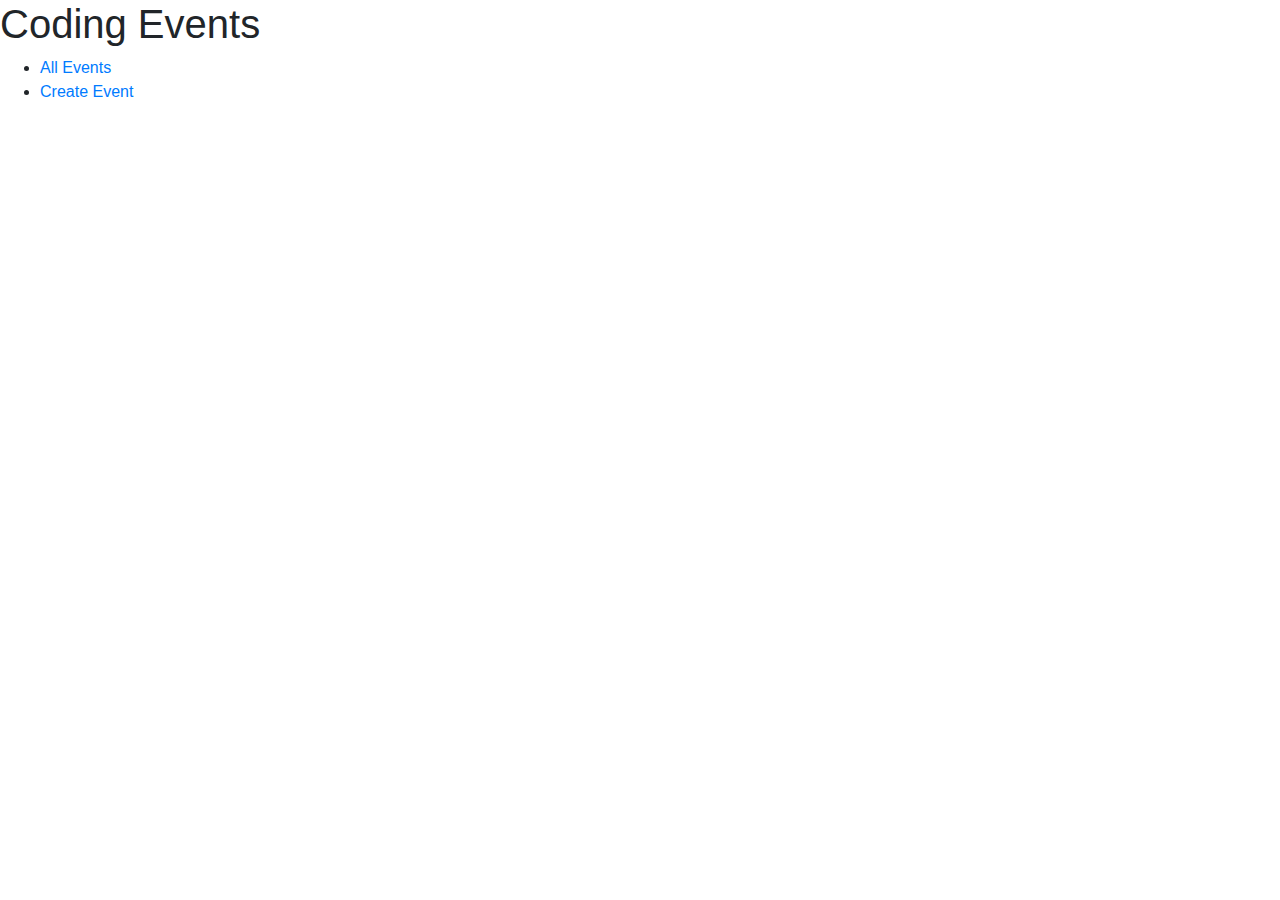
<file: src/main/resources/templates/fragments.html>
<!DOCTYPE html>
<html lang="en" xmlns:th="http://www.thymeleaf.org/">
<head th:fragment="head">
    <meta charset="UTF-8"/>
    <title>Coding Events</title>
    <link rel="stylesheet" href="https://stackpath.bootstrapcdn.com/bootstrap/4.4.1/css/bootstrap.min.css">
    <script src="https://stackpath.bootstrapcdn.com/bootstrap/4.4.1/js/bootstrap.min.js"></script>
</head>
<body>

<nav th:fragment="header">
    <h1 th:text="${title}">Coding Events</h1>
    <ul>
        <li><a href="/events">All Events</a></li>
        <li><a href="/events/create">Create Event</a></li>
    </ul>
</nav>

</body>
</html>
</file>
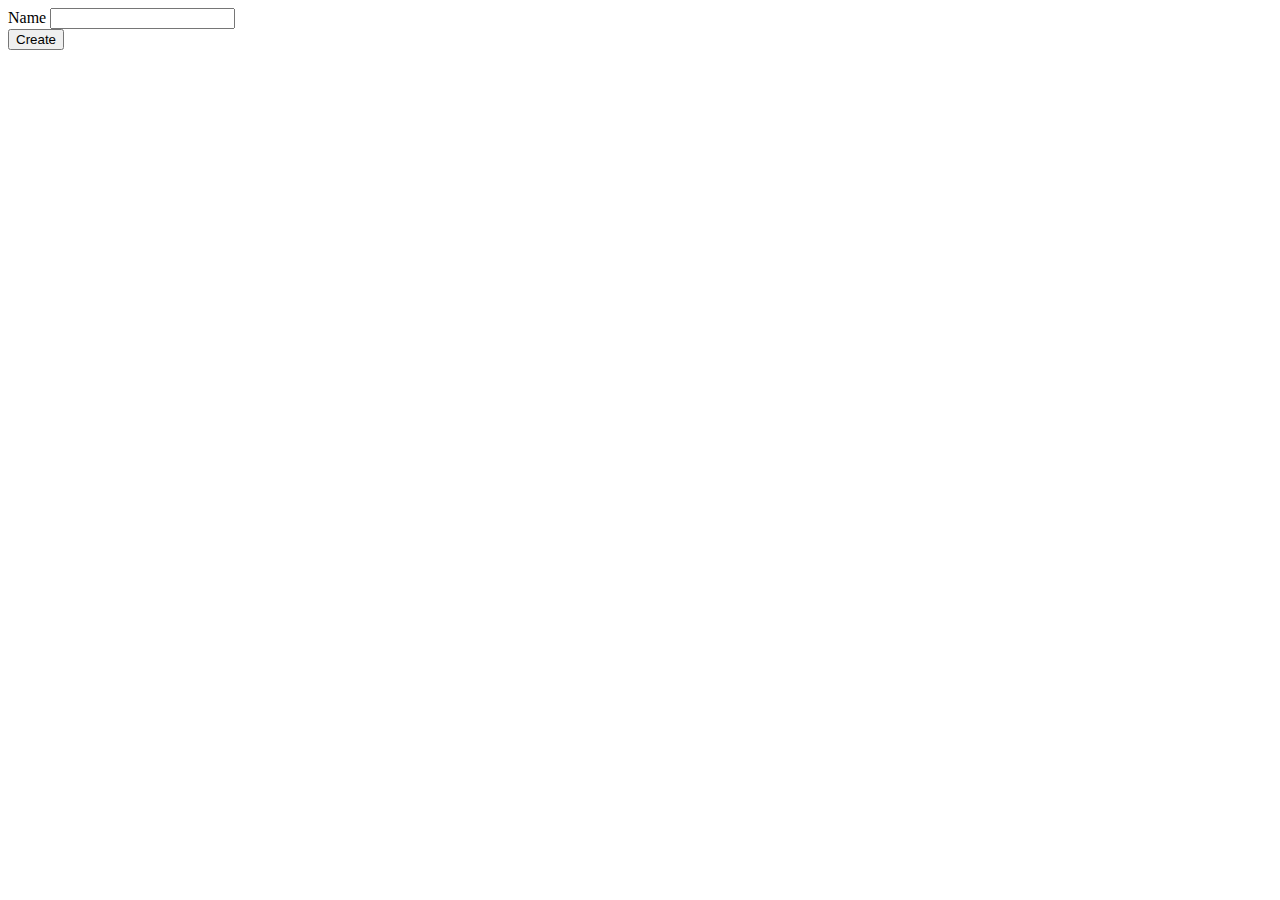
<file: src/main/resources/templates/events/create.html>
<!DOCTYPE html>
<html lang="en" xmlns:th="http://www.thymeleaf.org/">
    <head th:replace="fragments :: head"></head>
<body class = "container">

<header th:replace="fragments :: header"></header>

<form method="post">
    <div class = "form-group">
        <label>Name
          <input type="text" name="eventName" class = "form-control">
        </label>
    </div>
    <div class = "form-group">
       <input type="submit" value="Create" class = "btn btn-success">
    </div>  
</form>

</body>
</html>
</file>
